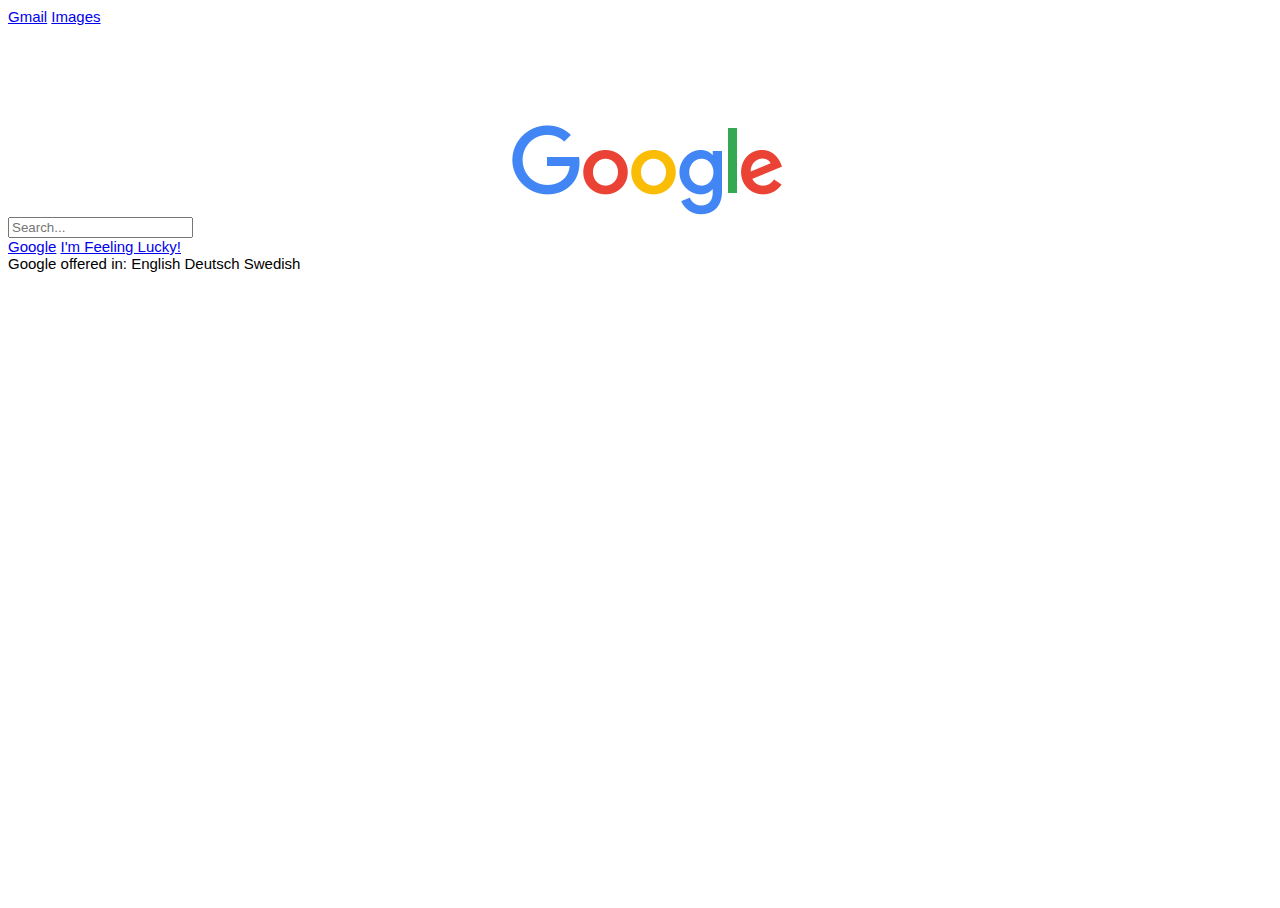
<file: google.html>
<!DOCTYPE html>
<html>
<head>
    
    <link rel="stylesheet" href="Style.css">
   
</head>

<body>
    
    <div class="navbar">
        <a href="gmail">Gmail</a>
        <a href="gmail">Images</a>
    </div>
    

   
   <style>
        
        img {
          display: block;
          margin-left: auto;
          margin-right: auto;
          margin-top: 100px;
        }
        </style>

    <img src="google.png" alt="Logo">
   
    

    <div class="searchbar">
        <input type="text" placeholder="Search...">
    </div>

<div class="buttons">
    <a href="googlesearch">Google</a>
    <a href="imfeelinglucky">I'm Feeling Lucky!</a>
</div>

<div class="text">
    <a>Google offered in: English Deutsch Swedish</a>
    
</div>


</body>
</html>
</file>
<file: Style.css>
html, body{
    height:100vh;
    width:100vw;
    font-family: Arial, Helvetica, sans-serif;
    font-size: 15px;
}

.grid {
    min-height: 100vh;
    display:grid;
    grid-template-rows: auto 1fr auto;
    grid-template-areas: "header" "main" "footer";
}

header {
    grid-area: header;
    display: grid;
    grid-template-columns: repeat(2 1fr);
    margin-top: 5px;
}

.header-right {
    justify-self: end;
    padding-right: 30px;
}

.header-left{
    margin-top: 5px;
}

.header-left a{
    padding-left: 15px;
    opacity: 0.75;
}

main {
    /*grid-area: main; */
    justify-self: center;
    grid-area: main;
    align-self: start;
   display:grid;
   padding-top: 162px;
}

main img{
    justify-self: center;
    margin-bottom: 19px;
}

main .search {
    justify-self: center;
    display: grid;
    padding-top:8px;
}

main .search input {
    height: 30px;
    width: 400px;
    border: 1px solid #dfe1e5;
    box-shadow: none;
    border-radius: 20px;
    background-color: transparent;
    font-size: 13px;
    padding-left: 30px;
}

main .search .buttons  {

    justify-self:center;
}

main .search .buttons button{

    padding-left: 15px;
    padding-right: 15px;
    padding-top: 5px;
    padding-bottom:5px;
    border: 1px solid #DFDFDF;
    background-color: #DFDFDF;
    color: #5F6368;
    margin-top: 15px;
}

main .search .buttons button:hover{
    border:1px solid #B5B5B5;
}
</file>
